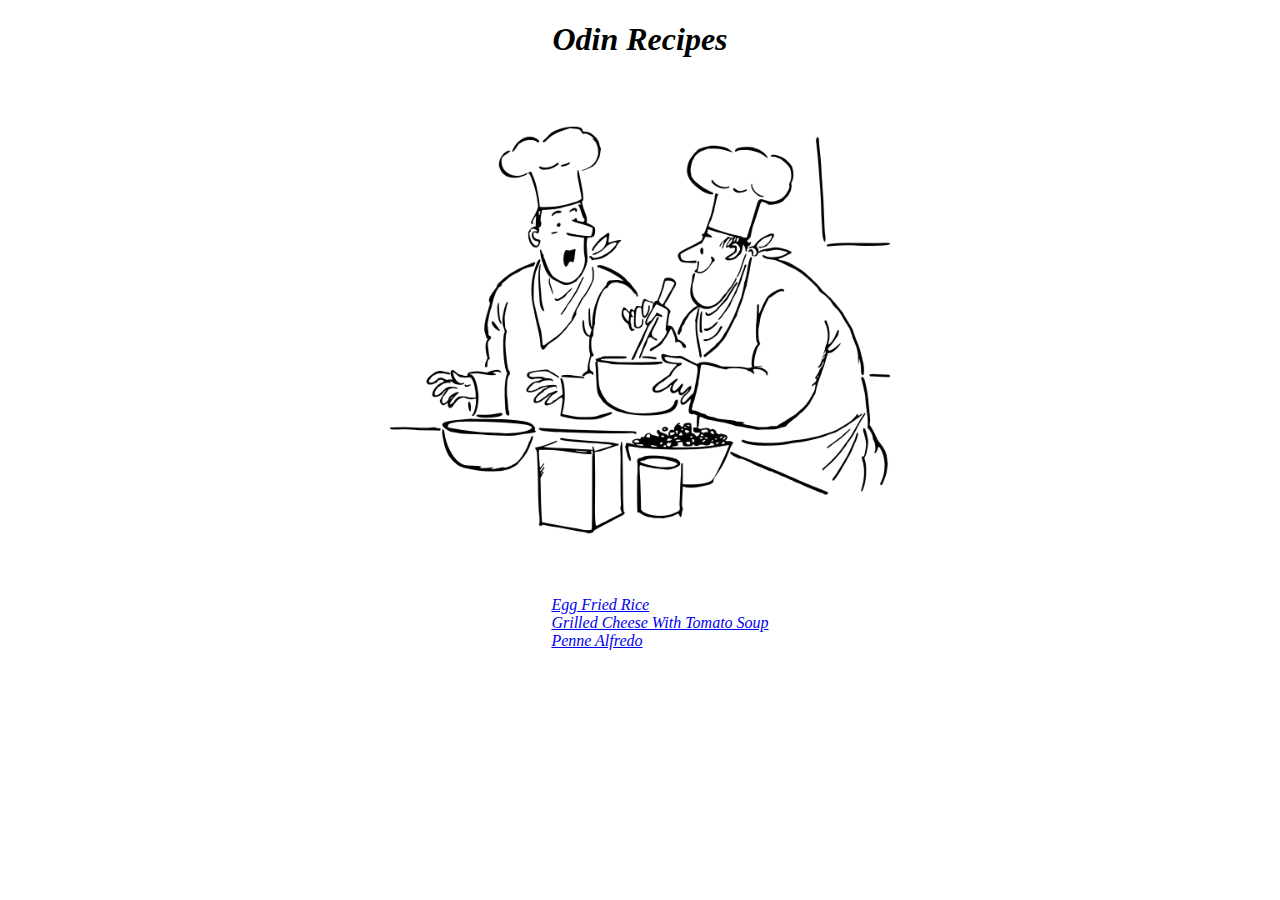
<file: index.html>
<!DOCTYPE html>
<html lang="en">
  <head>
    <meta charset="UTF-8" />
    <meta http-equiv="X-UA-Compatible" content="IE=edge" />
    <meta name="viewport" content="width=device-width, initial-scale=1.0" />
    <link href="style.css" rel="stylesheet"/>
    <title>Odin Recipes</title>
  </head>
  <body>
    <h1><em>Odin Recipes</em></h1>
    <img alt="Chef" src="img/Chefs.png"/>
    <ul>
      <li><em><a href="./recipes/eggFriedRice.html">Egg Fried Rice</a></em></li>
      <li><em><a href="./recipes/grilledCheese.html">Grilled Cheese With Tomato Soup</a></em></li>
      <li><em><a href="./recipes/penneAlfredo.html">Penne Alfredo</a></em></li>
    </ul>
  </body>
</html>
</file>
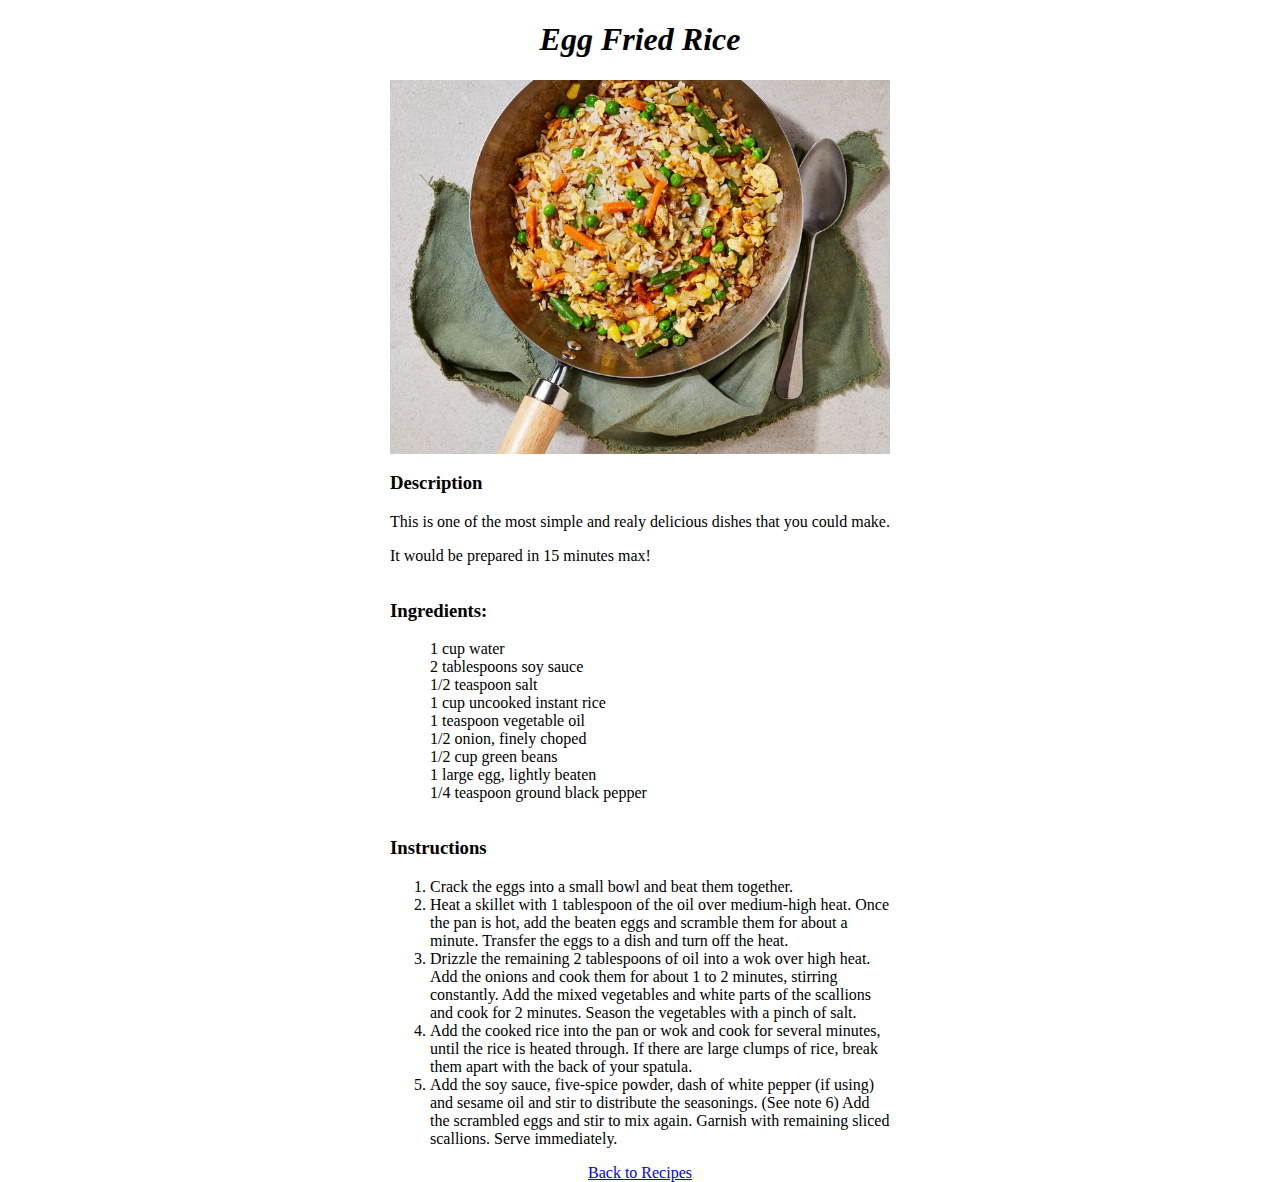
<file: recipes/eggFriedRice.html>
<!DOCTYPE html>
<html lang="en">
  <head>
    <meta charset="UTF-8" />
    <link rel="stylesheet" href="../style.css"/>
    <title>Egg Fried Rice Recipe</title>
  </head>
  <body>
    <h1><i>Egg Fried Rice</i></h1>
    <img src="../img/Egg-Fried-Rice.jpg" alt="finished-dish" />
    <div class="description">
      <h3>Description</h3>

      <p>
        This is one of the most simple and realy delicious dishes that you could
        make.
      </p>
      <p>It would be prepared in 15 minutes max!</p>
    </div>
    <div class="ingredients">
      <h3>Ingredients:</h3>
      <ul>
        <li>1 cup water</li>
        <li>2 tablespoons soy sauce</li>
        <li>1/2 teaspoon salt</li>
        <li>1 cup uncooked instant rice</li>
        <li>1 teaspoon vegetable oil</li>
        <li>1/2 onion, finely choped</li>
        <li>1/2 cup green beans</li>
        <li>1 large egg, lightly beaten</li>
        <li>1/4 teaspoon ground black pepper</li>
      </ul>
    </div>
    <div class="instructions">
      <h3>Instructions</h3>
      <ol>
        <li>Crack the eggs into a small bowl and beat them together.</li>
        <li>
          Heat a skillet with 1 tablespoon of the oil over medium-high heat.
          Once the pan is hot, add the beaten eggs and scramble them for about a
          minute. Transfer the eggs to a dish and turn off the heat.
        </li>
        <li>
          Drizzle the remaining 2 tablespoons of oil into a wok over high heat.
          Add the onions and cook them for about 1 to 2 minutes, stirring
          constantly. Add the mixed vegetables and white parts of the scallions
          and cook for 2 minutes. Season the vegetables with a pinch of salt.
        </li>
        <li>
          Add the cooked rice into the pan or wok and cook for several minutes,
          until the rice is heated through. If there are large clumps of rice,
          break them apart with the back of your spatula.
        </li>
        <li>
          Add the soy sauce, five-spice powder, dash of white pepper (if using)
          and sesame oil and stir to distribute the seasonings. (See note 6) Add
          the scrambled eggs and stir to mix again. Garnish with remaining
          sliced scallions. Serve immediately.
        </li>
      </ol>
    </div>
    <a href="../index.html">Back to Recipes</a>
  </body>
</html>
</file>
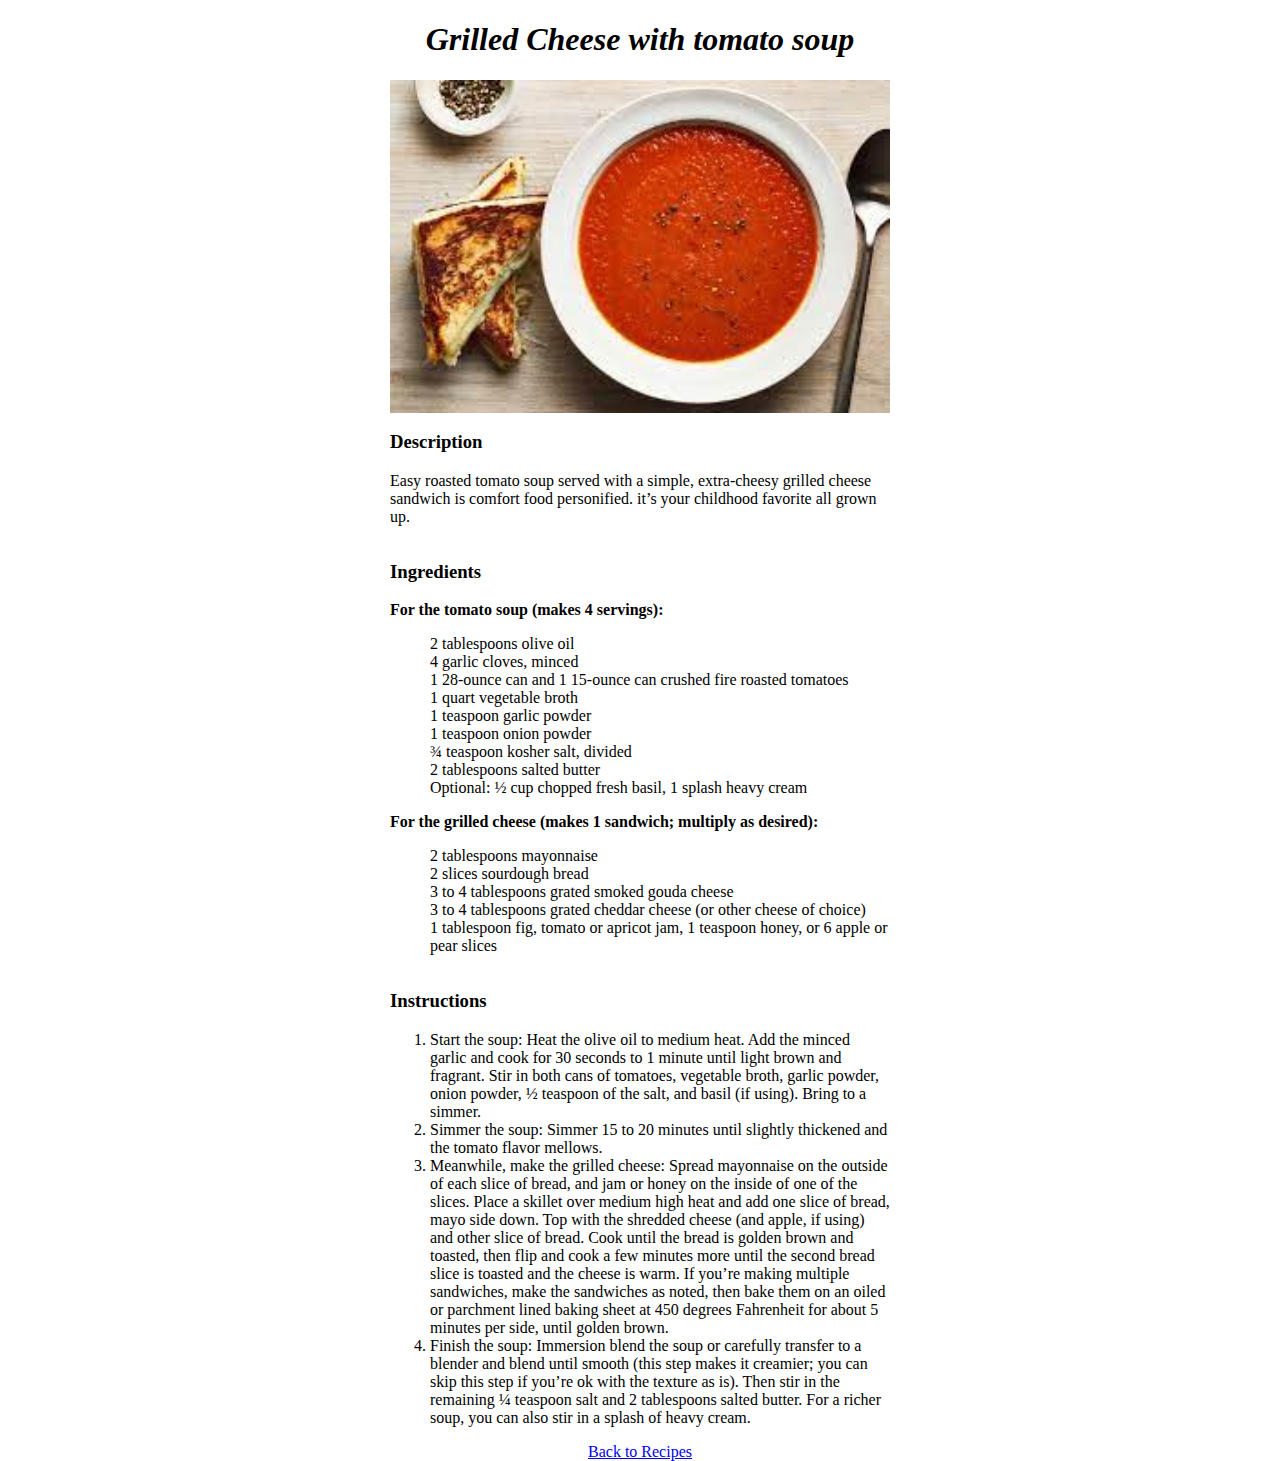
<file: recipes/grilledCheese.html>
<!DOCTYPE html>
<html lang="en">
  <head>
    <meta charset="UTF-8" />
    <meta http-equiv="X-UA-Compatible" content="IE=edge" />
    <meta name="viewport" content="width=device-width, initial-scale=1.0" />
    <link rel="stylesheet" href="../style.css"/>
    <title>Grilled Cheese with tomato soup</title>
  </head>
  <body>
    <h1><i>Grilled Cheese with tomato soup</i></h1>
    <img src="../img/grilled-cheese-tomato-soup.jpeg" alt="finished-dish" />
    <div class="description">
      <h3>Description</h3>
      <p>
        Easy roasted tomato soup served with a simple, extra-cheesy grilled
        cheese sandwich is comfort food personified. it’s your childhood
        favorite all grown up.
      </p>
    </div>
    <div class="ingredients">
      <h3>Ingredients</h3>
      <p><b>For the tomato soup (makes 4 servings):</b></p>

      <ul>
        <li>2 tablespoons olive oil</li>
        <li>4 garlic cloves, minced</li>
        <li>1 28-ounce can and 1 15-ounce can crushed fire roasted tomatoes</li>
        <li>1 quart vegetable broth</li>
        <li>1 teaspoon garlic powder</li>
        <li>1 teaspoon onion powder</li>
        <li>¾ teaspoon kosher salt, divided</li>
        <li>2 tablespoons salted butter</li>
        <li>Optional: ½ cup chopped fresh basil, 1 splash heavy cream</li>
      </ul>
      <p>
        <b>For the grilled cheese (makes 1 sandwich; multiply as desired): </b>
      </p>

      <ul>
        <li>2 tablespoons mayonnaise</li>
        <li>2 slices sourdough bread</li>
        <li>3 to 4 tablespoons grated smoked gouda cheese</li>
        <li>
          3 to 4 tablespoons grated cheddar cheese (or other cheese of choice)
        </li>
        <li>
          1 tablespoon fig, tomato or apricot jam, 1 teaspoon honey, or 6 apple
          or pear slices
        </li>
      </ul>
    </div>

    <div class="instructions">
      <h3>Instructions</h3>

      <ol>
        <li>
          Start the soup: Heat the olive oil to medium heat. Add the minced
          garlic and cook for 30 seconds to 1 minute until light brown and
          fragrant. Stir in both cans of tomatoes, vegetable broth, garlic
          powder, onion powder, ½ teaspoon of the salt, and basil (if using).
          Bring to a simmer.
        </li>
        <li>
          Simmer the soup: Simmer 15 to 20 minutes until slightly thickened and
          the tomato flavor mellows.
        </li>
        <li>
          Meanwhile, make the grilled cheese: Spread mayonnaise on the outside
          of each slice of bread, and jam or honey on the inside of one of the
          slices. Place a skillet over medium high heat and add one slice of
          bread, mayo side down. Top with the shredded cheese (and apple, if
          using) and other slice of bread. Cook until the bread is golden brown
          and toasted, then flip and cook a few minutes more until the second
          bread slice is toasted and the cheese is warm. If you’re making
          multiple sandwiches, make the sandwiches as noted, then bake them on
          an oiled or parchment lined baking sheet at 450 degrees Fahrenheit for
          about 5 minutes per side, until golden brown.
        </li>
        <li>
          Finish the soup: Immersion blend the soup or carefully transfer to a
          blender and blend until smooth (this step makes it creamier; you can
          skip this step if you’re ok with the texture as is). Then stir in the
          remaining ¼ teaspoon salt and 2 tablespoons salted butter. For a
          richer soup, you can also stir in a splash of heavy cream.
        </li>
      </ol>
    </div>
    <a href="../index.html">Back to Recipes</a>
  </body>
</html>
</file>
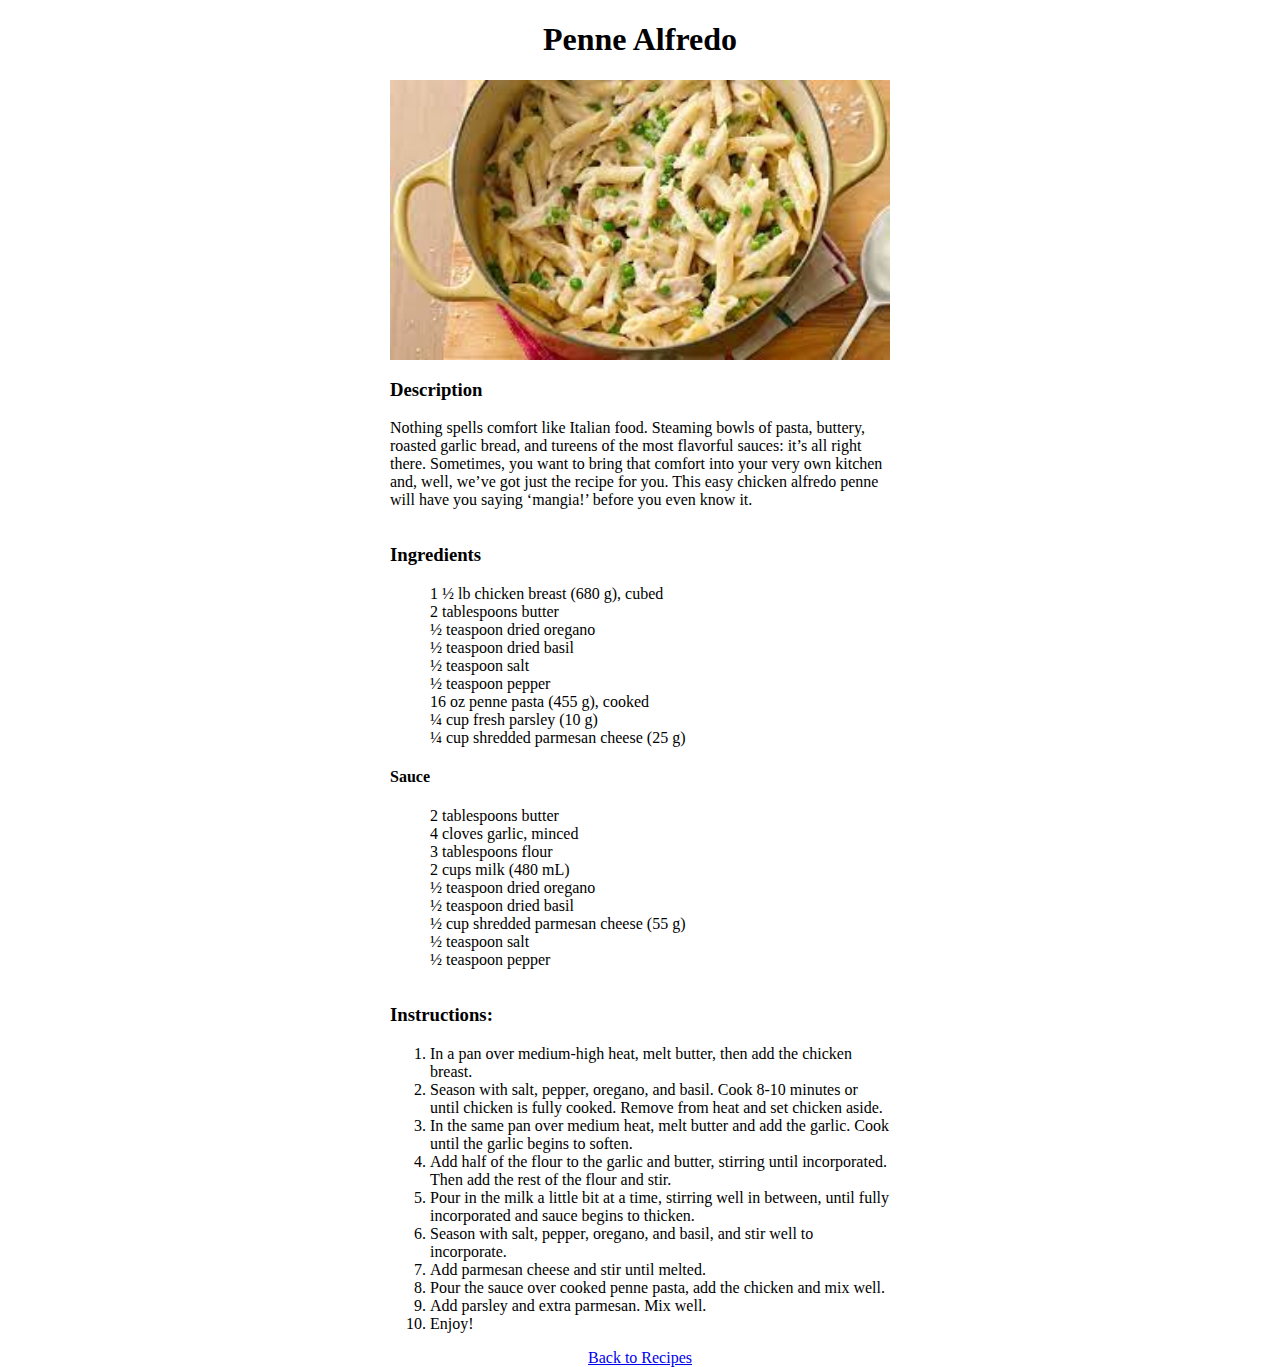
<file: recipes/penneAlfredo.html>
<!DOCTYPE html>
<html lang="en">
  <head>
    <meta charset="UTF-8" />
    <meta http-equiv="X-UA-Compatible" content="IE=edge" />
    <meta name="viewport" content="width=device-width, initial-scale=1.0" />
    <link rel="stylesheet" href="../style.css"/>
    <title>Penne Alfredo</title>
  </head>
  <body>
    <h1><b>Penne Alfredo</b></h1>
    <img src="../img/penne-Alfredo.jpeg" alt="finished-dish" />
    <div class="description">
      <h3>Description</h3>
      <p>
        Nothing spells comfort like Italian food. Steaming bowls of pasta,
        buttery, roasted garlic bread, and tureens of the most flavorful sauces:
        it’s all right there. Sometimes, you want to bring that comfort into
        your very own kitchen and, well, we’ve got just the recipe for you. This
        easy chicken alfredo penne will have you saying ‘mangia!’ before you
        even know it.
      </p>
    </div>
    <div class="ingredients">
      <h3>Ingredients</h3>

      <ul>
        <li>1 ½ lb chicken breast (680 g), cubed</li>
        <li>2 tablespoons butter</li>
        <li>½ teaspoon dried oregano</li>
        <li>½ teaspoon dried basil</li>
        <li>½ teaspoon salt</li>
        <li>½ teaspoon pepper</li>
        <li>16 oz penne pasta (455 g), cooked</li>
        <li>¼ cup fresh parsley (10 g)</li>
        <li>¼ cup shredded parmesan cheese (25 g)</li>
      </ul>

      <h4>Sauce</h4>
      <ul>
        <li>2 tablespoons butter</li>
        <li>4 cloves garlic, minced</li>
        <li>3 tablespoons flour</li>
        <li>2 cups milk (480 mL)</li>
        <li>½ teaspoon dried oregano</li>
        <li>½ teaspoon dried basil</li>
        <li>½ cup shredded parmesan cheese (55 g)</li>
        <li>½ teaspoon salt</li>
        <li>½ teaspoon pepper</li>
      </ul>
    </div>
    <div class="instruction">
      <h3>Instructions:</h3>
      <ol>
        <li>
          In a pan over medium-high heat, melt butter, then add the chicken
          breast.
        </li>
        <li>
          Season with salt, pepper, oregano, and basil. Cook 8-10 minutes or
          until chicken is fully cooked. Remove from heat and set chicken aside.
        </li>
        <li>
          In the same pan over medium heat, melt butter and add the garlic. Cook
          until the garlic begins to soften.
        </li>
        <li>
          Add half of the flour to the garlic and butter, stirring until
          incorporated. Then add the rest of the flour and stir.
        </li>
        <li>
          Pour in the milk a little bit at a time, stirring well in between,
          until fully incorporated and sauce begins to thicken.
        </li>
        <li>
          Season with salt, pepper, oregano, and basil, and stir well to
          incorporate.
        </li>
        <li>Add parmesan cheese and stir until melted.</li>
        <li>
          Pour the sauce over cooked penne pasta, add the chicken and mix well.
        </li>
        <li>Add parsley and extra parmesan. Mix well.</li>
        <li>Enjoy!</li>
      </ol>
    </div>
    <a href="../index.html">Back to Recipes</a>
  </body>
</html>
</file>
<file: style.css>
body {
  margin: 0 auto;
  box-sizing: border-box;
  display: flex;
  flex-direction: column;
  align-items: center;
}

div {
    width: 500px;
}

ul {
    list-style: none;
}
img {
  height: auto;
  width: 500px;
}

/* .ingredients { */
/*   margin-right: 15rem; */
/* } */
.instructions {
  width: 500px;
}
</file>
